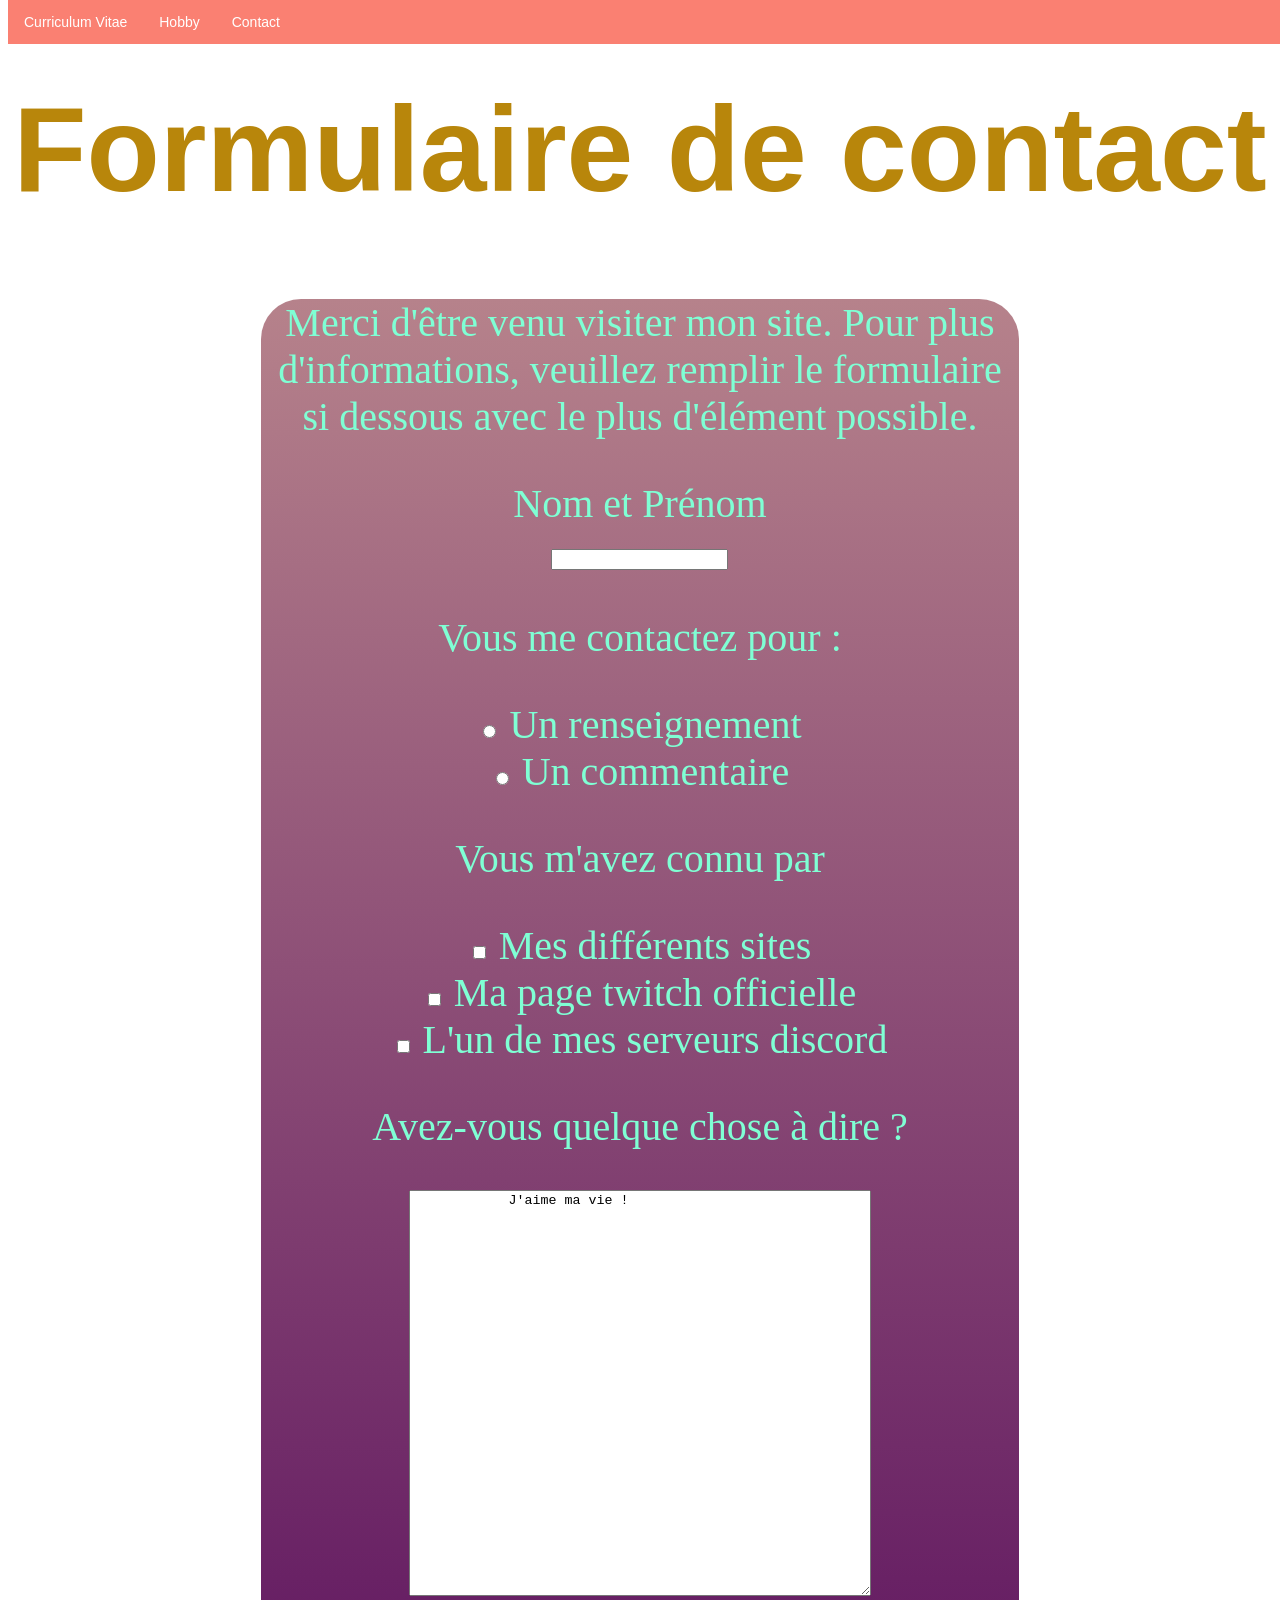
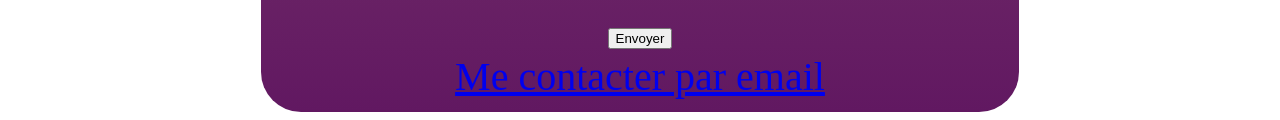
<file: CV/contact.html>
<!DOCTYPE html>
<html lang="fr">
    <head>
    <title>Contactez-moi</title>
    <meta name="viewport" content="width=device-width, initial-scale=1.0"> <meta charset="utf-8">
    <link rel="stylesheet" href="contact.css">
    </head>
    <body>
        <ul class="navbar">
            <li class="linavbar"><a href="index.html">Curriculum Vitae</a></li>
            <li class="linavbar"><a href="hobby.html">Hobby</a></li>
            <li class="linavbar"><a href="contact.html">Contact</a></li>
        </ul>
        <h1>Formulaire de contact</h1>
        <div class="formulaire"><p>Merci d'être venu visiter mon site. Pour plus d'informations, veuillez remplir le formulaire si dessous avec le plus d'élément possible.</p>
        <form action="https://httpbin.org/post" method="post">
            <label for="Name">Nom et Prénom</label><br>
            <input type="text" id="Name" required><br>
        <p>Vous me contactez pour :</p>
            <input type="radio" id="rens" name="whyfor" value="renseignement" required>
            <label for="rens">Un renseignement</label><br>
            <input type="radio" id="com" name="whyfor" value="commentaire" required>
            <label for="com">Un commentaire</label><br>
        <p>Vous m'avez connu par</p>
            <input type="checkbox" id="siteweb" name="siteweb" value="siteweb">
            <label for="siteweb">Mes différents sites</label><br>
            <input type="checkbox" id="siteweb" name="twitch" value="twitch">
            <label for="twitch">Ma page twitch officielle</label><br>
            <input type="checkbox" id="siteweb" name="discord" value="discord">
            <label for="discord">L'un de mes serveurs discord</label>
            <p>Avez-vous quelque chose à dire ?</p>
            <textarea name="other" style="width: 60%; height: 400px;">
            J'aime ma vie !
            </textarea><br>
            <div class="button">
                <button type="submit">Envoyer</button>
            </div>
        </form>
        
       
    <a href="mailto:sebastien.journiac@le-campus-numérique.fr?subject=Contact&body=J%27aime%20ma%20vie!">Me contacter par email</a></div>
    </body>
</html>
</file>
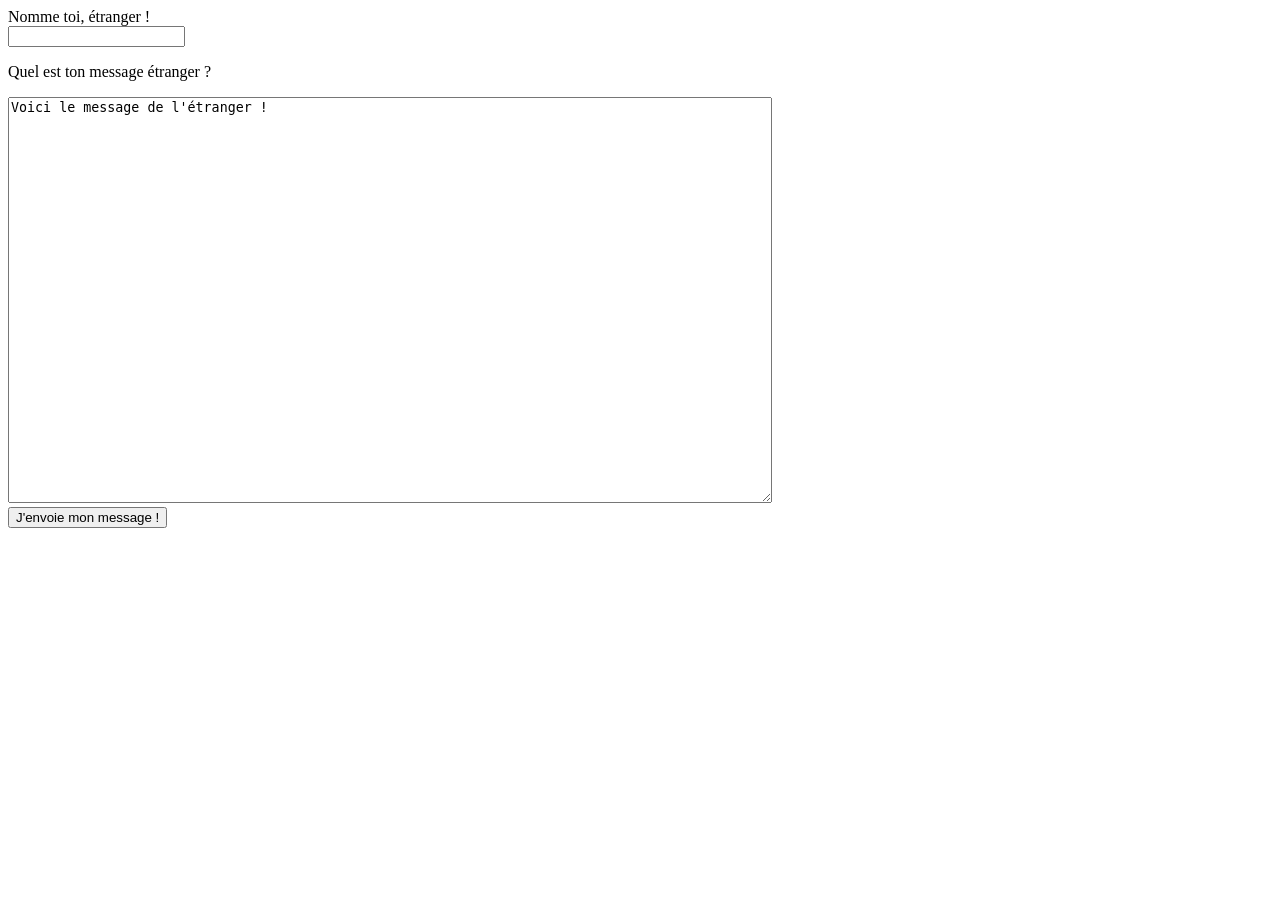
<file: form/formulaire.html>
<!DOCTYPE html>
<head>
  <title>Comment transmettre un message ?</title>
  <meta name="description" contents="Je cherche à envoyer un message !">
  <meta charset="utf-8">
</head>
<body>
<form action="traitement.php" method="POST">
  <label for="Name">Nomme toi, étranger !</label><br>
  <input type="text" id"Name" name="Name"><br>
  <p>Quel est ton message étranger ?</p>
  <textarea name="Message" style="width: 60%; height: 400px;">
Voici le message de l'étranger !
</textarea><br>
<div><button type="submit">J'envoie mon message !</button>
</div>
</form>
</body>
</file>
<file: CV/contact.css>
h1{
    font-family: 'Franklin Gothic Medium', 'Arial Narrow', Arial, sans-serif;
    font-size: 120px;
    text-align: center;
    color:darkgoldenrod;
}
body{
    font-family: 'Times New Roman', Times, serif;
    font-size: 40px;
    text-align: center;
}
.formulaire {
    background-color: darkred;
    background-image: linear-gradient(rgb(182, 130, 139), rgb(97, 24, 97));
    color: aquamarine;
    border: 3px;
    border-radius: 40px;
    padding-bottom: 1%;
    width: 60%;
    margin-left: auto;
    margin-right: auto;
}
.navbar {
    list-style-type: none;
    margin: 0;
    padding: 0;
    overflow: hidden;
    background-color: salmon;
    position: fixed;
    top: 0;
    width: 100%;
 }
 .linavbar {
     float: left;
 }
 .linavbar a{
     display: block;
     color: white;
     text-align: center;
     padding: 14px 16px;
     text-decoration: none;
     font-family: Arial, Helvetica, sans-serif;
     font-size: 14px;
 }
 .linavbar a:hover:not(.navbaractive){
     background-color: beige;
 }
 .navbaractive {
     background-color: aliceblue;
 }
 @media screen and (max-width :480px){
    .formulaire{
        width: 100%;
    }
 }
</file>
